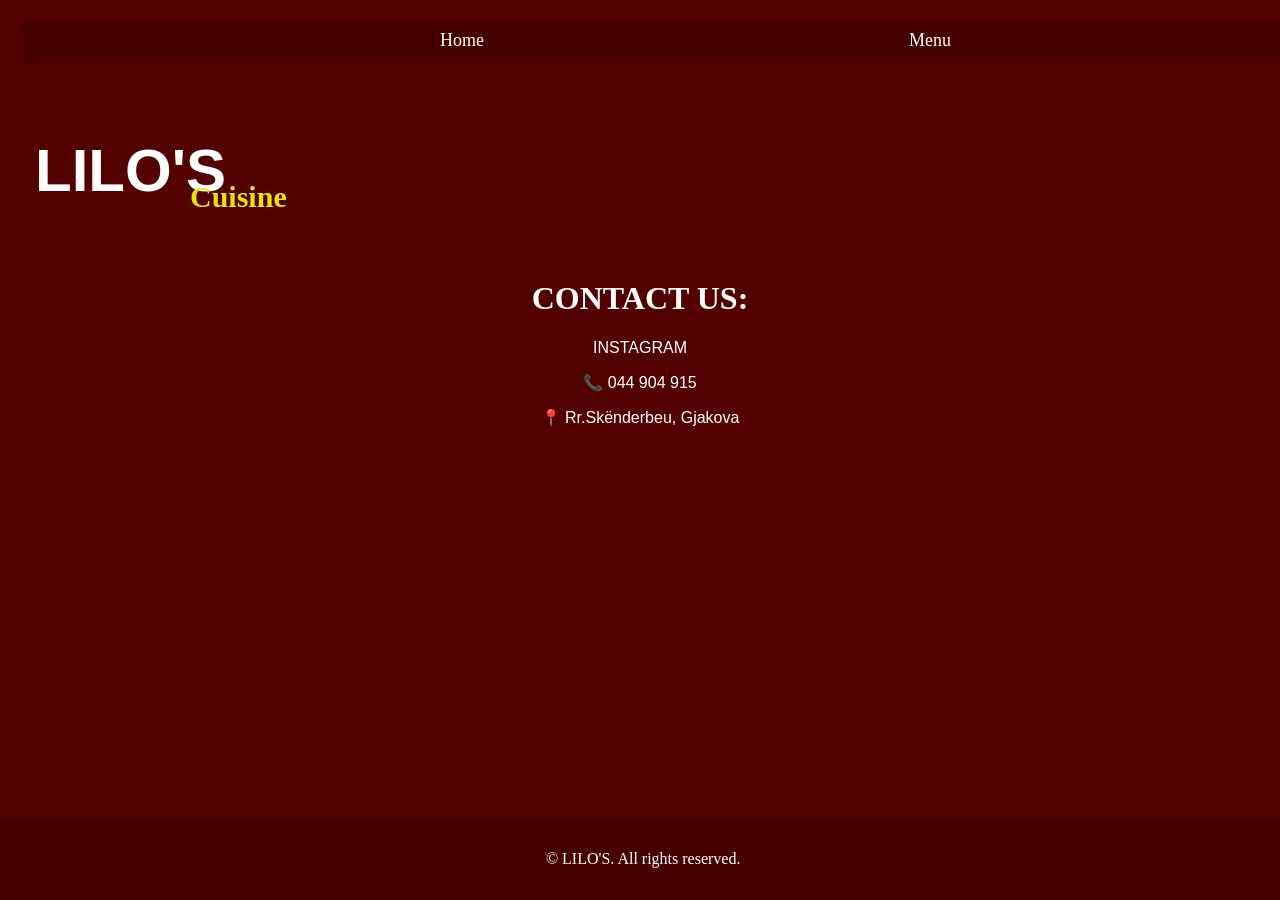
<file: contact.html>
<!DOCTYPE html>
<html>
<head>
<meta charset="UTF-8"> 
<meta name="viewport" content="width=device-width, initial-scale=1.0">
<link rel="stylesheet" href="csss.css">
<title>LILO'S</title>
</head>
<body>
<nav class="n">
<li><a href="index.html">Home</a></li>
<li><a href="menu.html">Menu</a></li>
<li><a href="contact.html">Contact</a></li>
</nav>

<h1 class="logo">LILO'S</h1>
<h1 class="cuisine">Cuisine</h1>

<h1 class="contact">CONTACT US:</h1>
<a href="https://www.instagram.com/lilos.burger/" target="_blank"class="ig">INSTAGRAM</a>
<p class="numer">📞 044 904 915 </p>
<p class="rrug">📍 Rr.Skënderbeu, Gjakova</p>

<footer class="foot">
<p>© LILO'S. All rights reserved.</p>
</footer>
</body>
</html>
</file>
<file: csss.css>
body {
     background-color: #530000;
     margin: 0;
}


nav{
	background-color: #460000;
	padding: 10px;
	display: flex;
	align-items: center;
	list-style-type: none;
	margin:20px;
	width: 97%;
}

nav a{
	color: white;
	text-decoration: none;
	margin: 0 15px;
	font-size: 18px;
	list-style-type: none;
	padding-left: 395px;
}

nav a:hover{
	text-decoration: underline;
	font-size: 15px;
	color: white;
}

.burger{
    border-radius: 25px;
    background: #460000;
    padding: 20px;
    width: 30%;
    height: 30%;
    margin-right:70px;
    margin-top: 70px;
    width:700px;
    height:650px;
	margin-left:30px;
}

.product{
	color: white;
	font-size: 100px;
	display:flex;
	flex-direction:row;
	gap: 200px;
	width:100%;
	font-family: 'Copperplate', fantasy;
}

.last{
	color: white;
	font-size: 100px;
	display:flex;
	flex-direction:row;
	gap: 200px;
	width:100%;
	font-family: 'Copperplate', fantasy;
}

.ab{
	font-size: 30px;
	font-family: 'Copperplate', fantasy;
	color: white;
}

.divv{
	color: white;
	font-size: 50px;
	display:flex;
	flex-direction:row;
	gap: 200px;
	width:100%;
}

.logo {
    font-family: Arial, sans-serif;
    font-weight: bold;
    font-size: 60px;
    color: white;
    position: relative;
	padding: 35px
}	
	
.cuisine {
    font-family: 'Brush Script MT', cursive;
    font-size: 30px;
    color: #e5e500;
    position: absolute;
    top: 160px;
    left: 190px;
}	

.rec{
	font-size: 30px;
	color: #cccc00;
	font-family: 'Helvetica', sans-serif;
}


.menu-container {
	display: flex;
	gap: 20px;
	margin-left: 570px;
}	

.menu-item {
	background-color: #e5e500;
	border-radius: 10px;
	padding: 15px;
	text-align: center;
	width: 180px;
	position: relative;
	transition: transform 0.3s;
	margin-top: 30px;
}

.menu-item:hover {
	transform: translateY(-5px);
}

.highlight {
	background-color: #FFD54F;
}

.menu-item img {
	width: 100px;
	height: 100px;
	object-fit: cover;
	margin-bottom: 10px;
}

.price {
	font-size: 1.2em;
	font-weight: bold;
	color: #333;
}

.but{
	height:150px;
	width:300px;
}


.menu{
	width: 300px;
	height: 90px;
	padding-top: 30px;
	display:block;
	margin-right:auto;
	margin-left:auto;
}

.sell{
	color: white;
	text-align: center;
	font-family: 'Copperplate', fantasy;
	font-size: 40px;
}

.seller{
	background-color: #670000;
	width: 200px;
	display: block;
	margin-left: auto;
	margin-right: auto;
	border-radius: 6%;
}

.cook{
  padding-top: 90px;
  width:950px;
  height:500px;
  margin-left:30px;
}

.nnn{
	color: white;
	font-size: 50px;
	display:flex;
	flex-direction:row;
	gap: 200px;
	width:100%;
	font-family: 'Copperplate', fantasy;
}

.pz{
	color: #e5e500;
	font-size: 30px;
	display:flex;
	flex-direction:row;
	gap: 90px;
	font-family: 'Helvetica', sans-serif;
}


.menu{
    font-family: 'Copperplate', fantasy;
    font-weight: bold;
    font-size: 60px;
    color: white;
    position: relative;
	text-align: center;
}	

.mini{
    font-family: 'Helvetica', sans-serif;
    font-size: 20px;
    color: #e5e500;
    position: absolute;
	left: 932px;
	bottom: 540px;
}

.pmenu{
	display: block;
	margin-left: auto;
	margin-right: auto;
	height: 1200px;
	width: auto;
}

footer{
	background-color: #460000;
    color: white;
    text-align: center;
    padding: 1rem;
    width: 98%;
    bottom: 0;
	display: block;
	margin-right: auto;
	margin-left: auto;
	margin-top: 20px;
	position: fixed;
}

.contact{
	color: white;
	font-family:  'Copperplate', fantasy;
	text-align: center;
}

.ig{
	color: white;
	text-decoration: none;
	font-family: Arial, sans-serif;
	display:flex;
	justify-content:center;
}

.numer {
	color: white;
	font-family: Arial, sans-serif;
	text-align:center;
	
}

.rrug{
	color: white;
	font-family: Arial, sans-serif;
	text-align:center;	
}


@media screen and (max-width: 600px) {
	.product {
	font-size: 58px;
	}
}

@media screen and (max-width: 600px) {
	.seller {
	text-align: center;
	}
}

@media screen and (max-width: 600px) {
	.menu {
	display:block;
	margin-right:auto;
	margin-left:auto;;
	}
}
</file>
